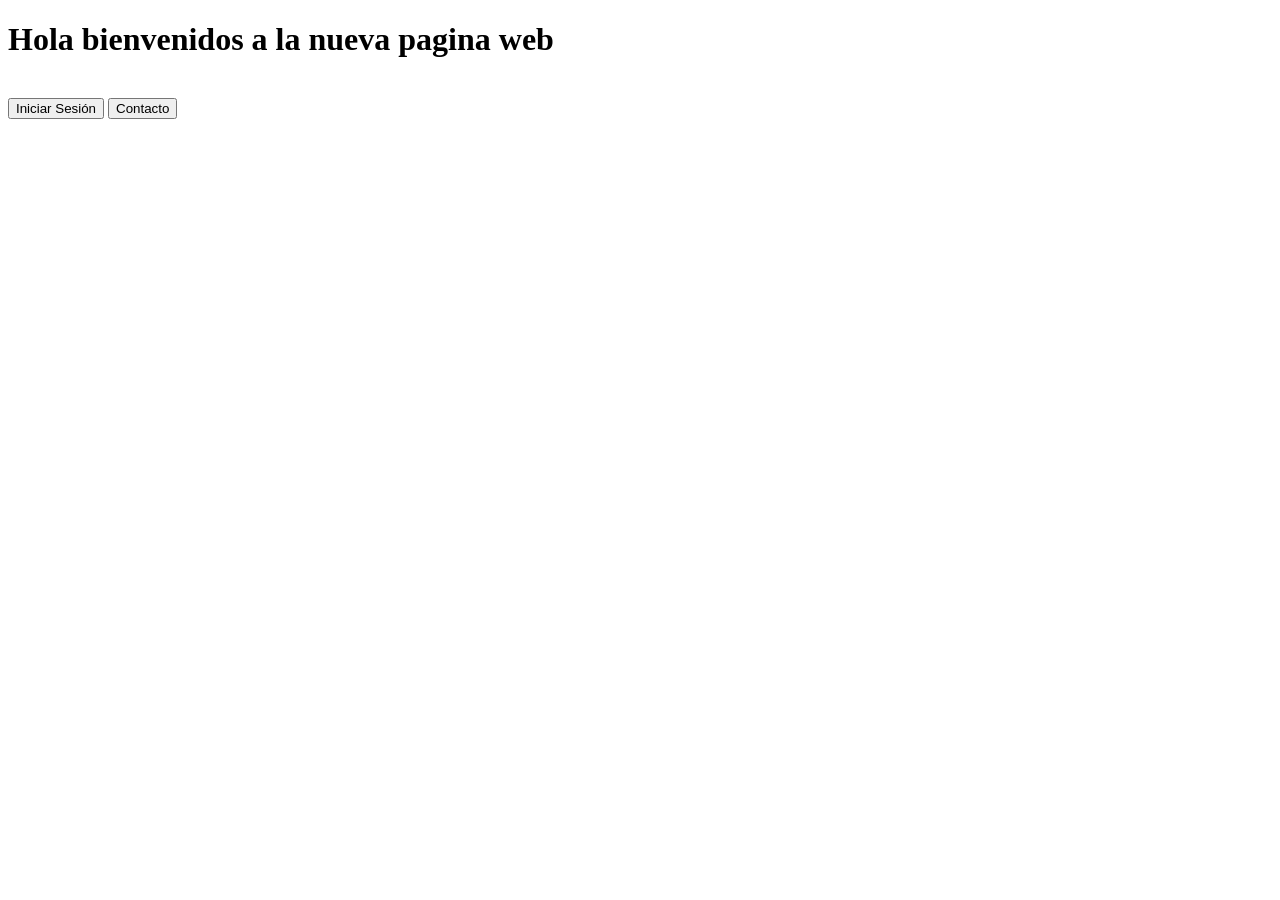
<file: index.html>
<!DOCTYPE html>
<html lang="en">
<head>
    <meta charset="UTF-8">
    <meta name="viewport" content="width=device-width, initial-scale=1.0">
    <title>Document</title>
</head>
<body>
    <h1>Hola bienvenidos a la nueva pagina web</h1>
    <br>
    <button type="button" onclick="window.location.href='login.html'">Iniciar Sesión</button>
    <button type="button" onclick="window.location.href='contacto.html'">Contacto</button>
          

        
</body>
</html>
</file>
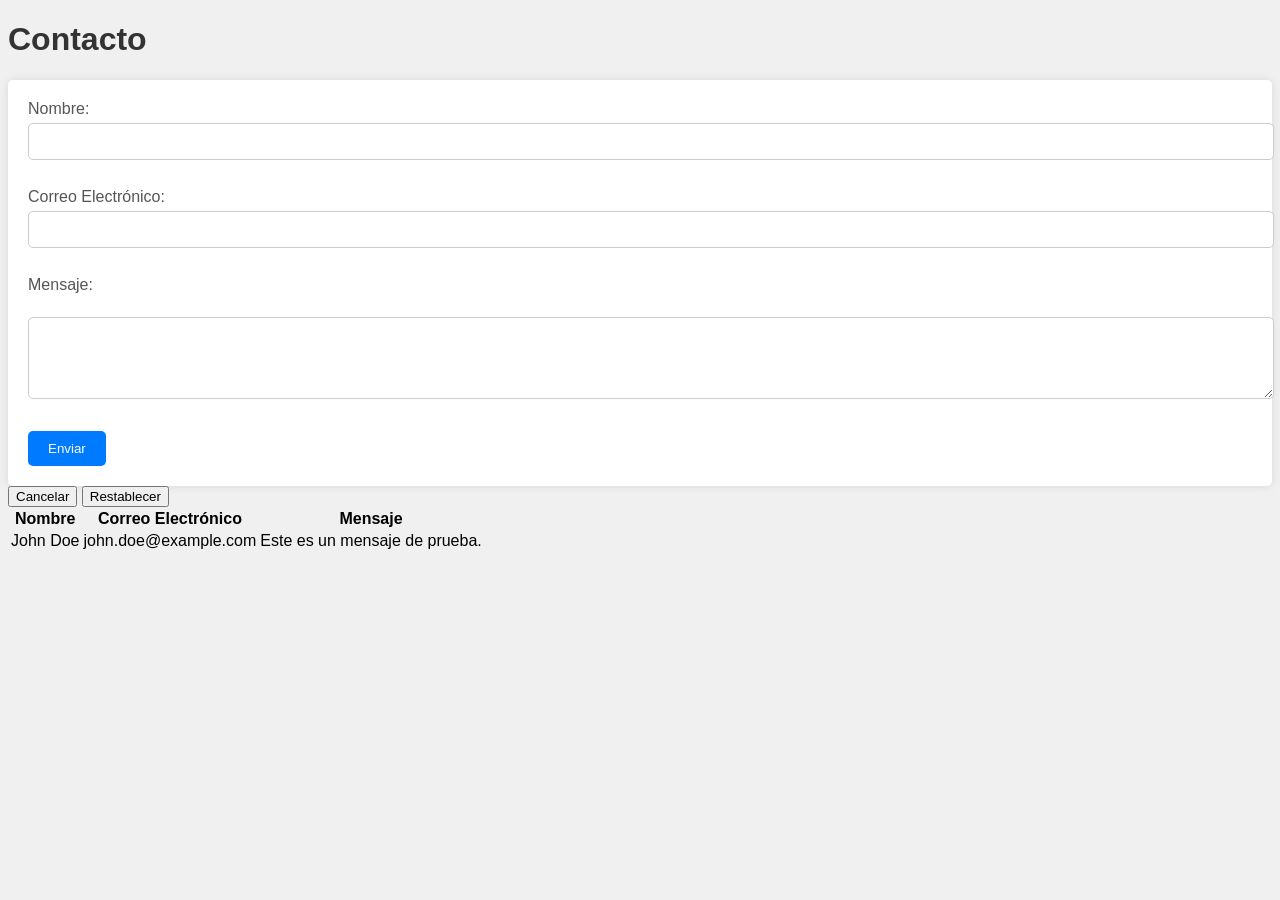
<file: contacto.html>
<!DOCTYPE html>
<html lang="en">
<head>
    <meta charset="UTF-8">
    <meta name="viewport" content="width=device-width, initial-scale=1.0">
    <title>Document</title>
</head>
<body>
    <h1>Contacto</h1>
    <form action="contacto.html" method="post">
        <label for="name">Nombre:</label>
        <input type="text" id="name" name="name" required><br><br>
        <label for="email">Correo Electrónico:</label>
        <input type="email" id="email" name="email" required><br><br>
        <label for="message">Mensaje:</label><br>
        <textarea id="message" name="message" rows="4" cols="50" required></textarea><br><br>
        <input type="submit" value="Enviar">
    </form> 
    
    <style>
        body {
            font-family: Arial, sans-serif;
            background-color: #f0f0f0;
        }
        h1 {
            color: #333;
        }
        form {
            background-color: #fff;
            padding: 20px;
            border-radius: 5px;
            box-shadow: 0 0 10px rgba(0, 0, 0, 0.1);
        }
        label {
            display: block;
            margin-bottom: 5px;
            color: #555;
        }
        input[type="text"],
        input[type="email"],
        textarea {
            width: 100%;
            padding: 10px;
            margin-bottom: 10px;
            border: 1px solid #ccc;
            border-radius: 5px;
        }
        input[type="submit"] {
            background-color: #007bff;
            color: #fff;
            padding: 10px 20px;
            border: none;
            border-radius: 5px;
            cursor: pointer;
        }
    </style>
    <button type="button">Cancelar</button>
    <button type="reset">Restablecer</button>
    <table>
        <tr>
            <th>Nombre</th>
            <th>Correo Electrónico</th>
            <th>Mensaje</th>
        </tr>
        <tr>
            <td>John Doe</td>
            <td>john.doe@example.com</td>
            <td>Este es un mensaje de prueba.</td>
        </tr>
    </table>
</body>
</html>
</file>
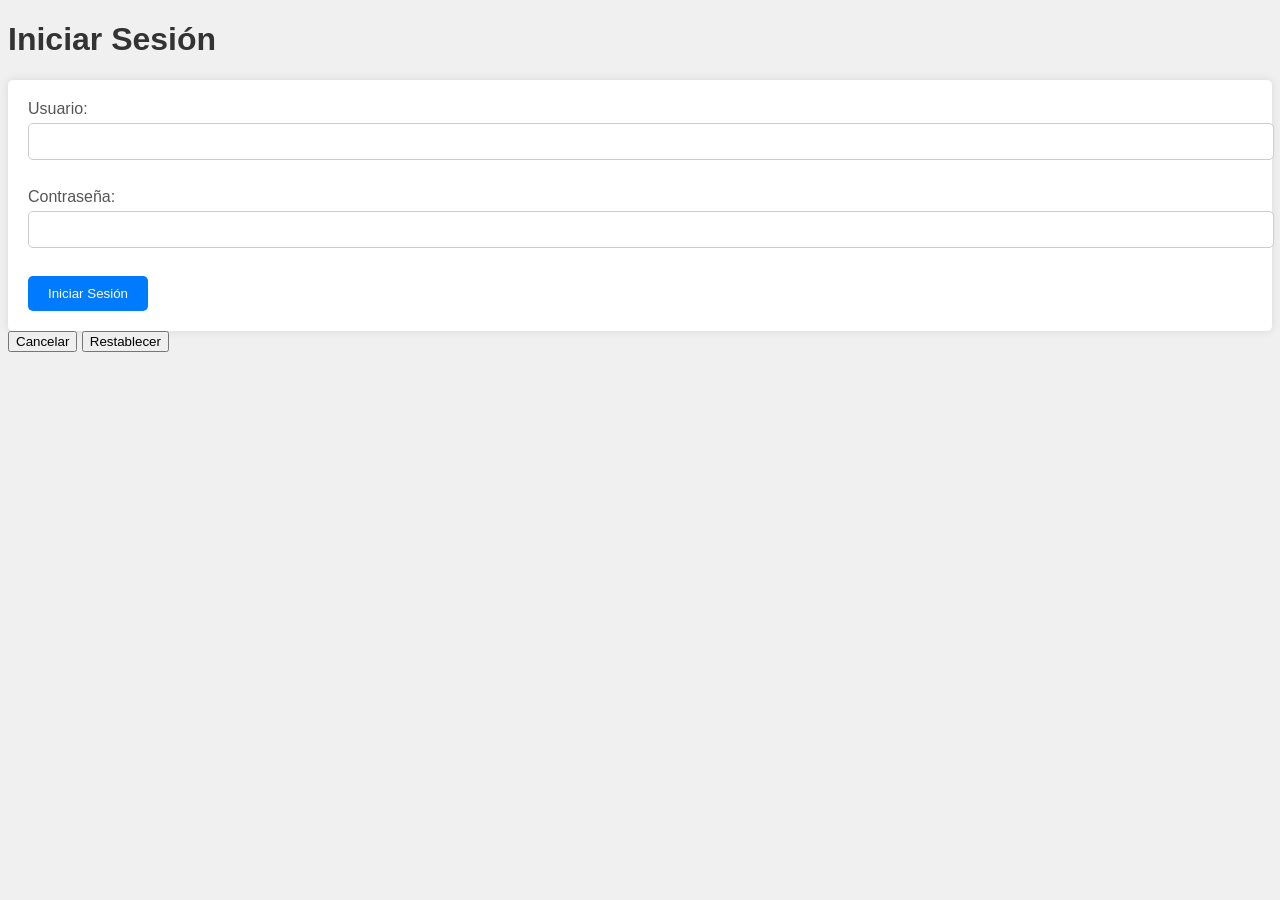
<file: login.html>
<!DOCTYPE html>
<html lang="en">
<head>
    <meta charset="UTF-8">
    <meta name="viewport" content="width=device-width, initial-scale=1.0">
    <title>Document</title>
</head>
<body>
    <h1>Iniciar Sesión</h1>
    <form action="login.html" method="post">
        <label for="username">Usuario:</label>
        <input type="text" id="username" name="username" required><br><br>
        <label for="password">Contraseña:</label>
        <input type="password" id="password" name="password" required><br><br>
        <input type="submit" value="Iniciar Sesión">
    </form>         
    <style>
        body {
            font-family: Arial, sans-serif;
            background-color: #f0f0f0;
        }
        h1 {
            color: #333;
        }
        form {
            background-color: #fff;
            padding: 20px;
            border-radius: 5px;
            box-shadow: 0 0 10px rgba(0, 0, 0, 0.1);
        }
        label {
            display: block;
            margin-bottom: 5px;
            color: #555;
        }
        input[type="text"],
        input[type="password"] {
            width: 100%;
            padding: 10px;
            margin-bottom: 10px;
            border: 1px solid #ccc;
            border-radius: 5px;
        }
        input[type="submit"] {
            background-color: #007bff;
            color: #fff;
            padding: 10px 20px;
            border: none;
            border-radius: 5px;
            cursor: pointer;
        }
    </style>
    <button type="button">Cancelar</button>
    <button type="reset">Restablecer</button>
</body>
</html>
</file>
